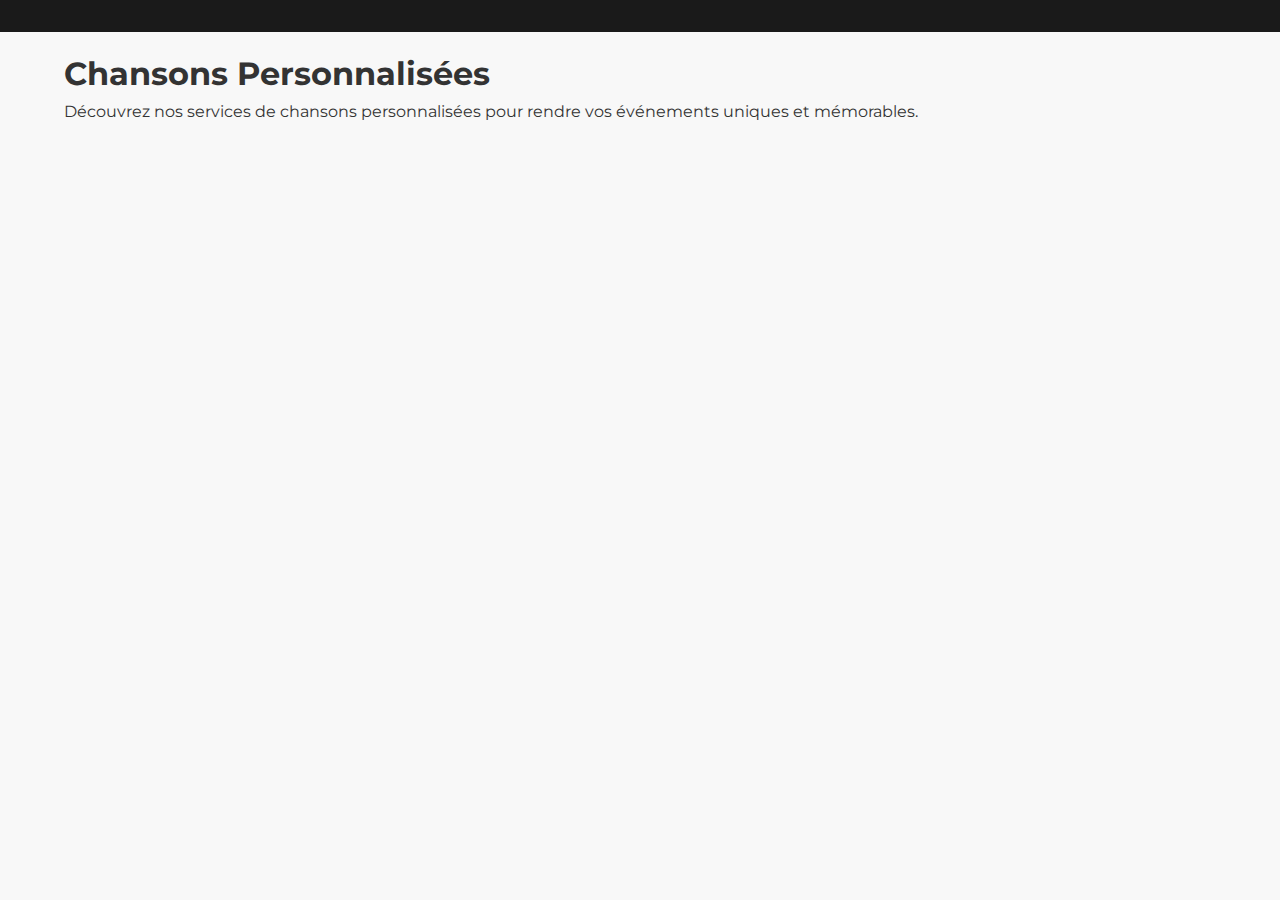
<file: pages/chansons-personnalisees.html>
<!DOCTYPE html>
<html lang="fr">
<head>
    <meta charset="UTF-8">
    <meta name="viewport" content="width=device-width, initial-scale=1.0">
    <title>Chansons Personnalisées | Dominic St-Laurent</title>
    <link rel="stylesheet" href="../css/style.css">
</head>
<body>
    <header>
        <!-- Navigation similar to index.html -->
    </header>

    <main class="main-content">
        <div class="container">
            <h1>Chansons Personnalisées</h1>
            <p>Découvrez nos services de chansons personnalisées pour rendre vos événements uniques et mémorables.</p>
            <!-- Add more content about personalized songs here -->
        </div>
    </main>

    <footer>
        <!-- Footer content -->
    </footer>

    <script src="../js/main.js"></script>
</body>
</html>
</file>
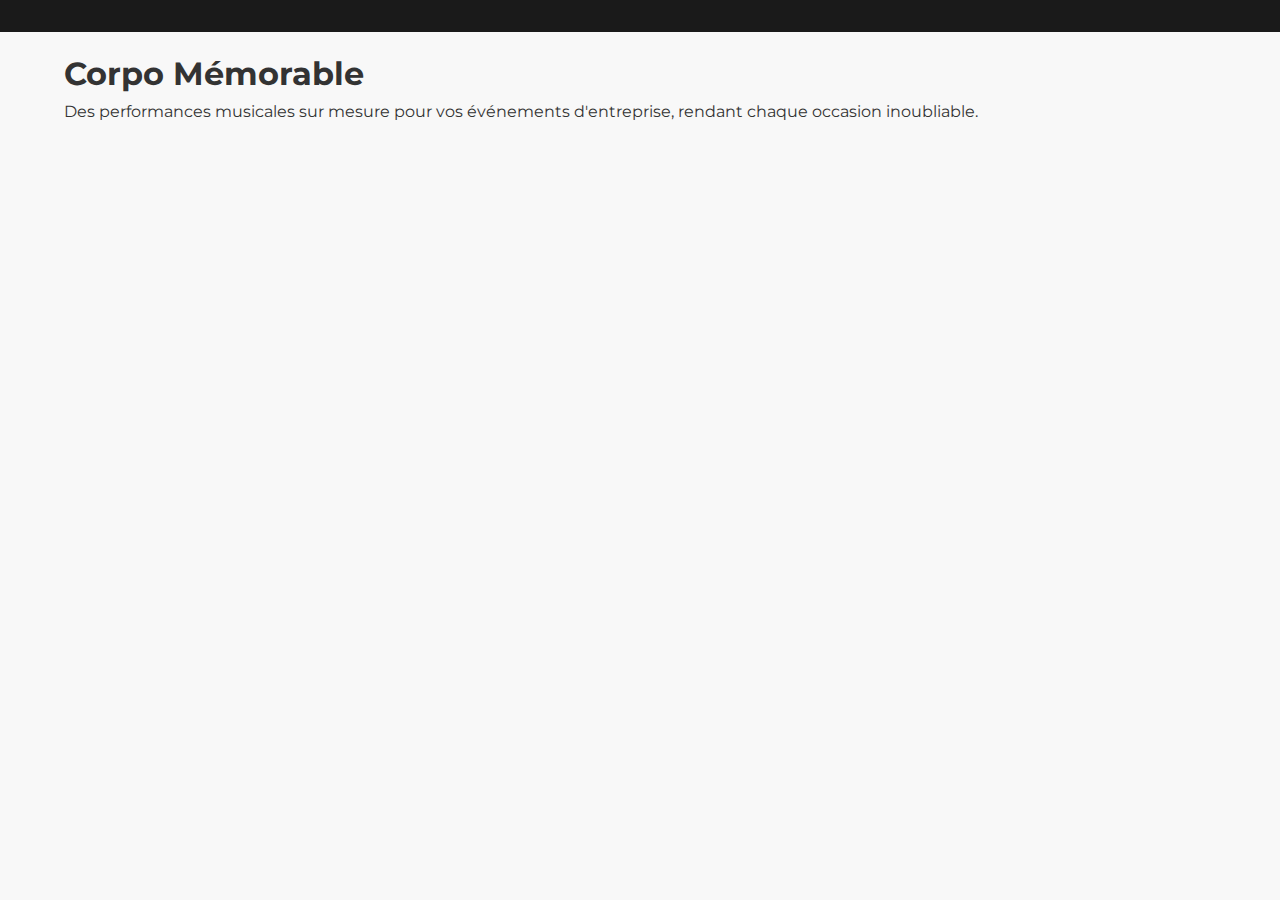
<file: pages/corpo-memorable.html>
<!DOCTYPE html>
<html lang="fr">
<head>
    <meta charset="UTF-8">
    <meta name="viewport" content="width=device-width, initial-scale=1.0">
    <title>Corpo Mémorable | Dominic St-Laurent</title>
    <link rel="stylesheet" href="../css/style.css">
</head>
<body>
    <header>
        <!-- Navigation similar to index.html -->
    </header>

    <main class="main-content">
        <div class="container">
            <h1>Corpo Mémorable</h1>
            <p>Des performances musicales sur mesure pour vos événements d'entreprise, rendant chaque occasion inoubliable.</p>
            <!-- Add more content about corporate events here -->
        </div>
    </main>

    <footer>
        <!-- Footer content -->
    </footer>

    <script src="../js/main.js"></script>
</body>
</html>
</file>
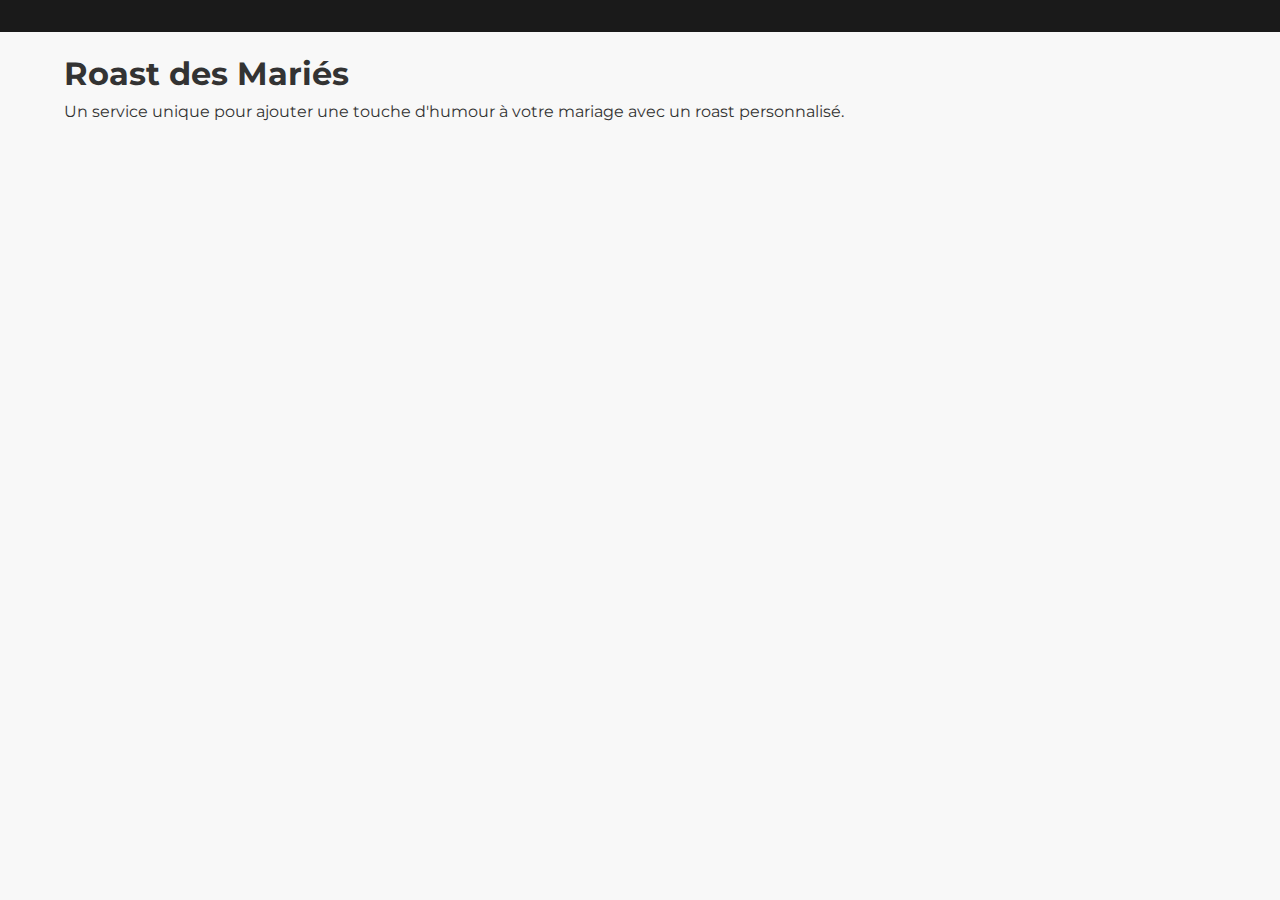
<file: pages/roast-des-maries.html>
<!DOCTYPE html>
<html lang="fr">
<head>
    <meta charset="UTF-8">
    <meta name="viewport" content="width=device-width, initial-scale=1.0">
    <title>Roast des Mariés | Dominic St-Laurent</title>
    <link rel="stylesheet" href="../css/style.css">
</head>
<body>
    <header>
        <!-- Navigation similar to index.html -->
    </header>

    <main class="main-content">
        <div class="container">
            <h1>Roast des Mariés</h1>
            <p>Un service unique pour ajouter une touche d'humour à votre mariage avec un roast personnalisé.</p>
            <!-- Add more content about the wedding roast service here -->
        </div>
    </main>

    <footer>
        <!-- Footer content -->
    </footer>

    <script src="../js/main.js"></script>
</body>
</html>
</file>
<file: css/style.css>
@import url('https://fonts.googleapis.com/css2?family=Montserrat:wght@300;400;700&family=Playfair+Display:wght@700&display=swap');

:root {
  --primary-color: #1a1a1a;
  --secondary-color: #e74c3c;
  --accent-color: #3498db;
  --text-color: #333;
  --bg-color: #f8f8f8;
  --transition: all 0.3s cubic-bezier(0.25, 0.8, 0.25, 1);
}

* {
  margin: 0;
  padding: 0;
  box-sizing: border-box;
}

body {
  font-family: 'Montserrat', sans-serif;
  line-height: 1.6;
  color: var(--text-color);
  background-color: var(--bg-color);
}

.container {
  width: 90%;
  max-width: 1200px;
  margin: 0 auto;
}

/* Header */
header {
    background-color: var(--primary-color); /* Utilise la couleur primaire définie dans vos variables CSS */
    padding: 1rem 0;
    position: fixed;
    width: 100%;
    z-index: 1000;
    transition: var(--transition);
    top: 0;
}

header.floating {
    background-color: rgba(26, 26, 26, 0.9); /* Utilisez la couleur primaire avec de l'opacité */
    box-shadow: 0 2px 10px rgba(0,0,0,0.1);
}

nav {
  display: flex;
  justify-content: space-between;
  align-items: center;
}

.logo {
  font-family: 'Playfair Display', serif;
  font-size: 1.5rem;
  color: var(--secondary-color);
  text-decoration: none;
  transition: var(--transition);
}

.nav-links {
  display: flex;
  gap: 1.5rem;
}

.nav-links a {
  color: #fff;
  text-decoration: none;
  font-weight: 500;
  font-size: 0.9rem;
  transition: var(--transition);
}

/* Hero Section */
.hero {
  min-height: 100vh;
  display: flex;
  align-items: center;
  background-color: var(--primary-color);
  color: #fff;
  padding-top: 60px; /* Ajoutez ceci pour donner de l'espace en haut */
  position: relative; /* Ajoutez ceci */
  overflow: hidden; /* Ajoutez ceci pour éviter tout débordement */
}

@media (max-width: 768px) {
  .hero {
    padding-top: 80px; /* Augmentez cet espace sur mobile */
  }

  .hero-content {
    padding-top: 2rem; /* Ajoutez un peu plus d'espace au contenu sur mobile */
  }
}

.hero-content {
  flex: 1;
  padding: 2rem;
  max-width: 50%;
  position: relative; /* Ajoutez ceci */
  z-index: 2; /* Ajoutez ceci pour placer le contenu au-dessus de l'image */
  display: flex;
  flex-direction: column;
  justify-content: center;
  height: 100%; /* Assurez-vous que le contenu prend toute la hauteur */
}

.hero-content h1 {
  font-size: 3rem;
  margin-bottom: 0.5rem;
  display: block;  /* Assure que le nom prend toute la largeur */
}

.carousel-text {
    position: relative;
    height: 2.5rem;
    overflow: hidden;
    font-size: 2rem;
    color: var(--secondary-color);
    margin-bottom: 1rem;
}

.entertainer-text {
    position: absolute;
    top: 0;
    left: 0;
    width: 100%;
    height: 100%;
    opacity: 0;
    visibility: hidden;
    transition: opacity 0.5s ease, transform 0.5s cubic-bezier(0.34, 1.56, 0.64, 1);
    transform: translateY(100%);
}

.entertainer-text.active {
    opacity: 1;
    visibility: visible;
    transform: translateY(0);
}

.entertainer-text.previous {
    transform: translateY(-100%);
}

@media (max-width: 768px) {
    .carousel-text {
        height: auto;
        min-height: 2.5rem; /* Ajout d'une hauteur minimale */
        display: flex;
        align-items: center;
        justify-content: center;
    }

    .entertainer-text {
        position: absolute;
        height: auto;
        transform: none;
        width: 100%;
        text-align: center;
    }

    .entertainer-text.active {
        position: relative;
        transform: none;
    }

    .entertainer-text.previous {
        transform: none;
    }
}

.mobile-break {
  display: none;  /* Cache le saut de ligne sur desktop */
}

.hero-content p {
  font-size: 1.2rem;
  margin-bottom: 0.5rem;
}

.hero-content .subtitle {
  font-size: 1rem;
  font-style: italic;
  margin-bottom: 2rem;
}

.cta-button {
  display: inline-block;
  padding: 0.8rem 1.5rem;
  background-color: var(--secondary-color);
  color: #fff;
  text-decoration: none;
  border-radius: 5px;
  font-weight: bold;
  transition: background-color 0.3s ease;
  width: fit-content; /* Ajoutez cette ligne */
  white-space: nowrap; /* Ajoutez cette ligne pour éviter le retour à la ligne du texte */
}

@media (max-width: 768px) {
  .cta-button {
    width: 100%; /* Sur mobile, le bouton prend toute la largeur */
  }
}

.cta-button:hover {
  background-color: var(--accent-color);
}

.hero-image {
  position: absolute;
  top: 0;
  right: 0;
  bottom: 0;
  width: 50%; /* Ajustez selon vos besoins */
  background-image: url('../images/headerdominic.png'); /* Assurez-vous que le chemin est correct */
  background-size: cover;
  background-position: center;
  z-index: 1;
}

@media (max-width: 768px) {
  .hero {
    flex-direction: column;
  }
  
  .hero-content {
    max-width: 100%;
    text-align: center;
    align-items: center; /* Centre le contenu horizontalement sur mobile */
    text-align: center; /* Centre le texte sur mobile */
  }
  
  .hero-image {
    position: relative;
    width: 100%;
    height: 50vh; /* Ajustez selon vos besoins */
    margin-top: 2rem;
  }

  .hero-content h1 {
    font-size: 2.5rem;
  }

  .hero-content .entertainer-wrapper {
    font-size: 1.8rem;
  }

  .mobile-break {
    display: inline;  /* Affiche le saut de ligne sur mobile */
  }
}

.hero-image::after {
  content: '';
  position: absolute;
  top: 0;
  left: 0;
  right: 0;
  bottom: 0;
  background: linear-gradient(to right, rgba(26, 26, 26, 0.7), rgba(26, 26, 26, 0));
}

@keyframes fadeInLeft {
  from {
    opacity: 0;
    transform: translateX(-20px);
  }
  to {
    opacity: 1;
    transform: translateX(0);
  }
}

/* Main Content */
.main-content {
  padding: 3rem 0;
}

/* Features Section */
.features {
  display: grid;
  grid-template-columns: repeat(auto-fit, minmax(250px, 1fr));
  gap: 2rem;
}

.feature-card {
  text-align: center;
  padding: 2rem;
  background-color: #fff;
  border-radius: 10px;
  box-shadow: 0 4px 6px rgba(0,0,0,0.1);
  transition: var(--transition);
}

.feature-card:hover {
  transform: translateY(-10px);
}

.feature-card i {
  font-size: 3rem;
  color: var(--secondary-color);
  margin-bottom: 1rem;
}

/* Video Section */
.video-container {
  position: relative;
  padding-bottom: 56.25%;
  height: 0;
  overflow: hidden;
  max-width: 100%;
  margin-bottom: 2rem;
}

.video-container iframe {
  position: absolute;
  top: 0;
  left: 0;
  width: 100%;
  height: 100%;
}

/* Testimonials Section */
.testimonial-slider {
  display: flex;
  overflow: hidden;
  width: 100%;
  position: relative;
}

.testimonial {
  flex: 0 0 50%; /* Changé de 100% à 50% */
  width: 50%; /* Ajouté pour assurer la cohérence */
  box-sizing: border-box;
  padding: 2rem;
  background-color: #fff;
  border-radius: 10px;
  box-shadow: 0 4px 6px rgba(0,0,0,0.1);
  transition: transform 0.5s ease;
  animation: slide 40s linear infinite;
}

@keyframes slide {
  0% {
    transform: translateX(0);
  }
  100% {
    transform: translateX(-400%); /* Changé de -800% à -400% car chaque témoignage occupe maintenant 50% de la largeur */
  }
}

/* Optionnel : ajoutez un peu d'espace entre les témoignages */
.testimonial:not(:last-child) {
  margin-right: 2rem;
}

/* Assurez-vous que le conteneur des témoignages a une largeur maximale */
#testimonials .container {
  max-width: 800px; /* Ajustez selon vos besoins */
  margin: 0 auto;
}

/* FAQ Section */
.faq-item {
  background-color: #fff;
  border-radius: 10px;
  padding: 1rem;
  margin-bottom: 1rem;
  box-shadow: 0 4px 6px rgba(0,0,0,0.1);
}

.faq-question {
  cursor: pointer;
  font-weight: bold;
  display: flex;
  justify-content: space-between;
  align-items: center;
}

.faq-question::after {
  content: '+';
  font-size: 1.5rem;
}

.faq-item.active .faq-question::after {
  content: '-';
}

.faq-answer {
  display: none;
  padding-top: 1rem;
}

.faq-item.active .faq-answer {
  display: block;
}

/* Contact Form */
#contact-form {
  display: flex;
  flex-direction: column;
  max-width: 600px;
  margin: 0 auto;
}

#contact-form input,
#contact-form select,
#contact-form textarea {
  margin-bottom: 1rem;
  padding: 0.8rem;
  border: 1px solid #ddd;
  border-radius: 5px;
  font-size: 1rem;
}

#contact-form textarea {
  height: 150px;
  resize: vertical;
}

#contact-form button {
  align-self: flex-start;
  padding: 0.8rem 1.5rem;
  background-color: var(--secondary-color);
  color: #fff;
  border: none;
  border-radius: 5px;
  font-size: 1rem;
  cursor: pointer;
  transition: background-color 0.3s ease;
}

#contact-form button:hover {
  background-color: var(--accent-color);
}

/* Responsive Design */
@media (max-width: 768px) {
  .nav-links {
    display: none;
  }

  .mobile-menu-btn {
    display: block;
    background: none;
    border: none;
    color: #fff;
    font-size: 1.5rem;
    cursor: pointer;
  }

  .hero-content h1 {
    font-size: 2.5rem;
  }

  .hero-content p {
    font-size: 1rem;
  }

  .section-title {
    font-size: 2rem;
  }
  .section-intro {
    margin-top: 4rem;
    margin-bottom: 4rem;
  }
}

.section-title {
  margin-bottom: 1.5rem;
  padding-top: 2rem; /* Ajout de padding en haut */
}

.section-intro {
  font-size: 1.2rem;
  text-align: center;
  max-width: 800px;
  margin: 0 auto 3rem;
  color: var(--text-color);
  padding: 1.5rem 0; /* Ajout de padding en haut et en bas */
}

/* Ajustement du padding pour la première section après le hero */
.main-content > section:first-child {
  padding-top: 4rem;
}

/* Ajustement de l'espacement entre les sections */
.main-content > section {
  margin-bottom: 4rem;
}

/* Services Section */
.services-grid {
  display: grid;
  grid-template-columns: repeat(3, 1fr);
  gap: 1rem;
}

.service-card, .service-image {
  aspect-ratio: 1 / 1;
  overflow: hidden;
  border-radius: 10px;
  box-shadow: 0 4px 6px rgba(0, 0, 0, 0.1);
  transition: transform 0.3s ease;
}

.service-card {
  background: linear-gradient(145deg, #ffffff, #f0f0f0);
  padding: 1.5rem;
  display: flex;
  flex-direction: column;
  justify-content: center;
  align-items: center;
  text-align: center;
}

.service-card:hover, .service-image:hover {
  transform: translateY(-5px);
}

.service-icon {
  font-size: 2.5rem;
  color: var(--secondary-color);
  margin-bottom: 1rem;
}

.service-card h3 {
  font-size: 1.2rem;
  margin-bottom: 0.5rem;
  color: var(--primary-color);
}

.service-card p {
  font-size: 0.9rem;
  margin-bottom: 1rem;
}

.service-cta {
  padding: 0.5rem 1rem;
  background-color: var(--secondary-color);
  color: #fff;
  text-decoration: none;
  border-radius: 5px;
  font-weight: bold;
  transition: background-color 0.3s ease;
}

.service-cta:hover {
  background-color: var(--accent-color);
}

.service-image img {
  width: 100%;
  height: 100%;
  object-fit: cover;
}

@media (max-width: 768px) {
  .services-grid {
    grid-template-columns: repeat(2, 1fr);
  }
}

@media (max-width: 480px) {
  .services-grid {
    grid-template-columns: 1fr;
  }
}

.magic-text {
  position: relative;
  display: inline-block;
  background: linear-gradient(to right, #f6d365 0%, #fda085 51%, #f6d365 100%);
  background-size: 200% auto;
  color: transparent;
  -webkit-background-clip: text;
  background-clip: text;
  animation: shine 3s linear infinite;
}

.magic-text::before {
  content: attr(data-text);
  position: absolute;
  left: 0;
  top: 0;
  width: 100%;
  height: 100%;
  background: linear-gradient(45deg, 
    rgba(255,255,255,0) 45%,
    rgba(255,255,255,0.8) 50%,
    rgba(255,255,255,0) 55%
  );
  background-size: 200% 200%;
  background-repeat: no-repeat;
  -webkit-background-clip: text;
  background-clip: text;
  animation: shine-effect 3s infinite;
}

@keyframes shine {
  to {
    background-position: 200% center;
  }
}

@keyframes shine-effect {
  0% {
    background-position: 200% center;
  }
  100% {
    background-position: -200% center;
  }
}
</file>
